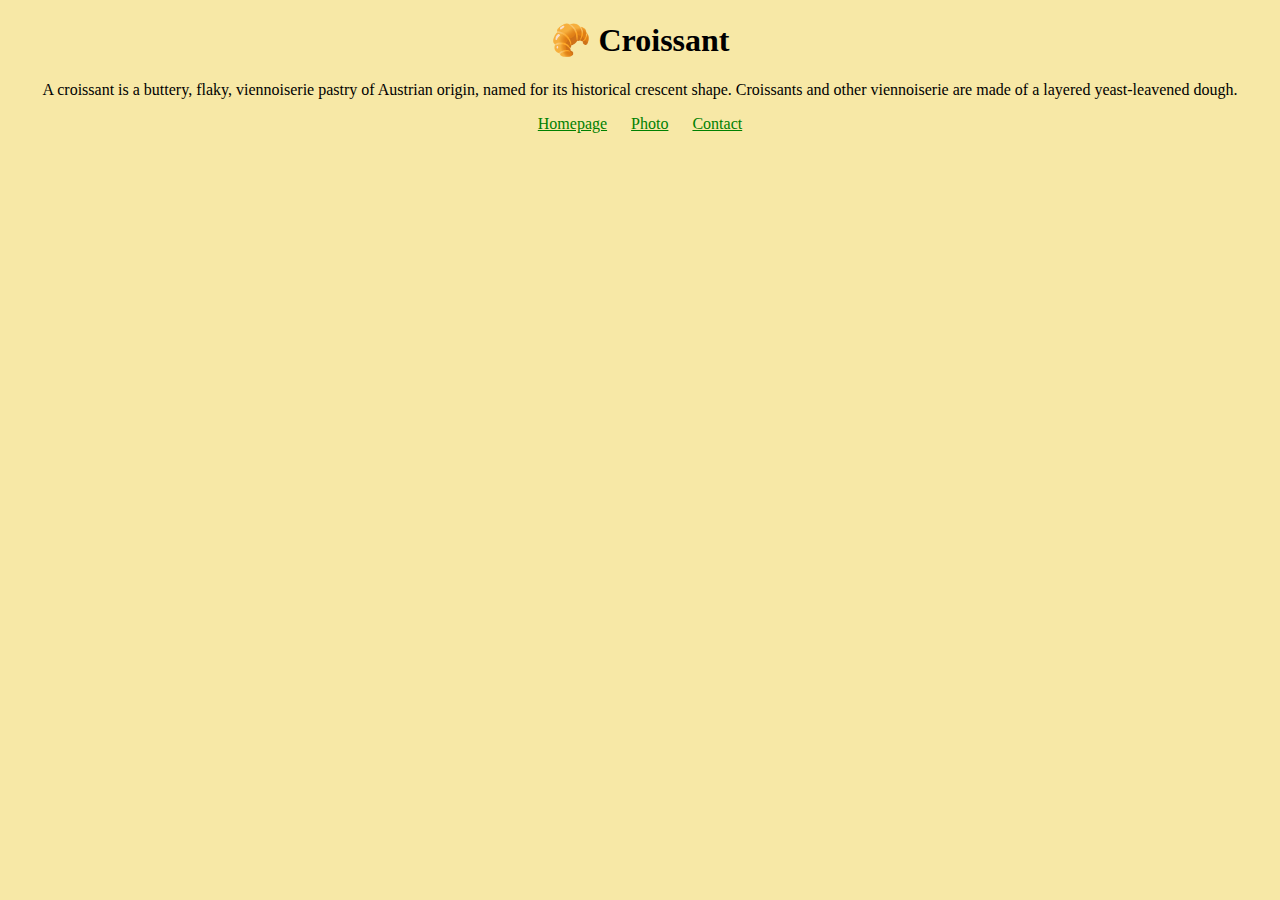
<file: index.html>
<!DOCTYPE html>
<html lang="en">
  <head>
    <meta charset="UTF-8" />
    <meta http-equiv="X-UA-Compatible" content="IE=edge" />
    <meta name="viewport" content="width=device-width, initial-scale=1.0" />
    <meta
      name="description"
      content="Croissants - What are croissants made of, Origin, Description, Learn more about croissants."
    />
    <title>🥐 Croissant - Croissant.com</title>
    <link rel="stylesheet" href="/css/style.css" />
  </head>
  <body>
    <h1>🥐 Croissant</h1>
    <p>
      A croissant is a buttery, flaky, viennoiserie pastry of Austrian origin,
      named for its historical crescent shape. Croissants and other viennoiserie
      are made of a layered yeast-leavened dough.
    </p>
    <footer>
      <a href="/" title="Home">Homepage</a>
      <a href="/photo.html" title="Croissant photo">Photo</a>
      <a href="/contact.html" title="Contact croissant.com">Contact</a>
    </footer>
  </body>
</html>
</file>
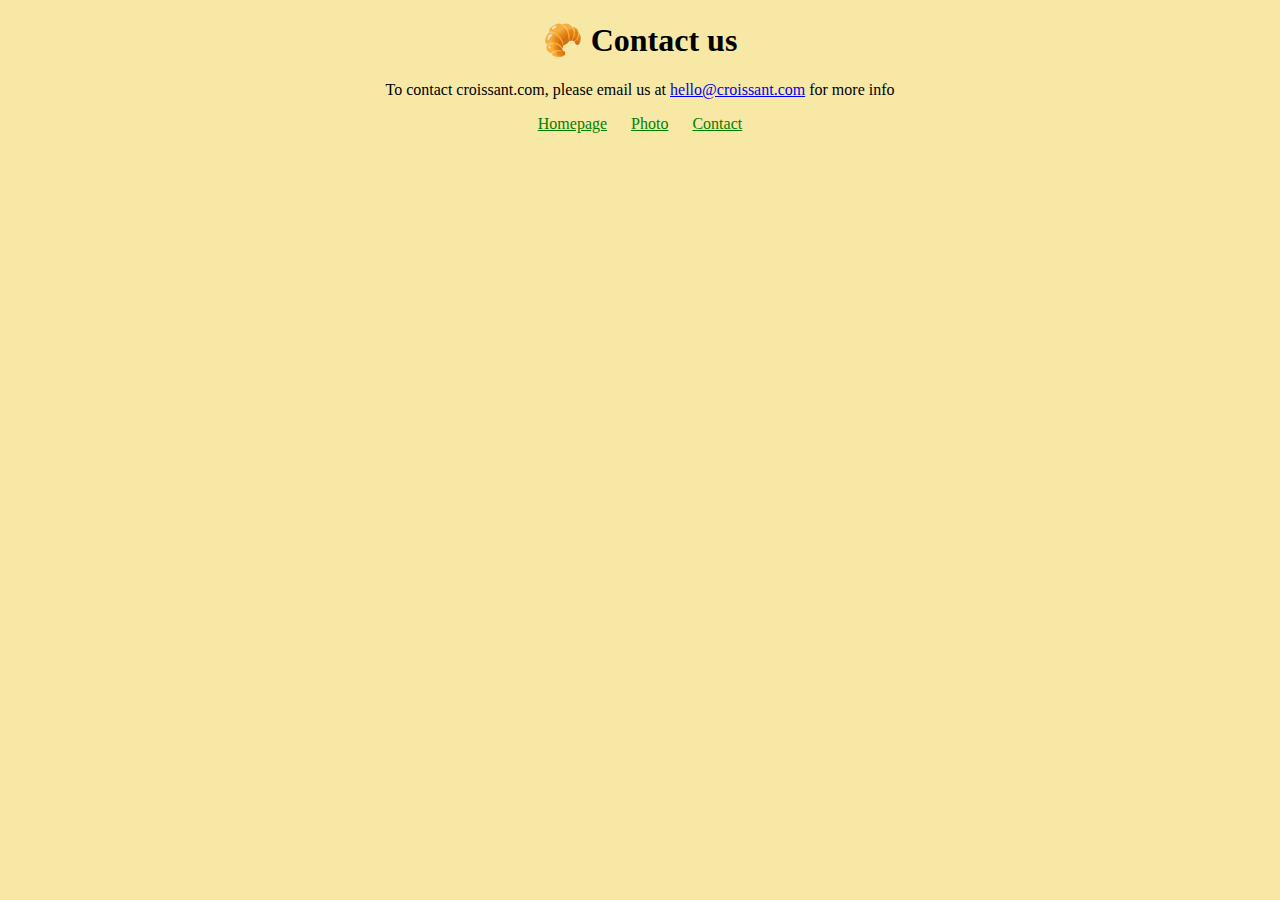
<file: contact.html>
<!DOCTYPE html>
<html lang="en">
  <head>
    <meta charset="UTF-8" />
    <meta http-equiv="X-UA-Compatible" content="IE=edge" />
    <meta name="viewport" content="width=device-width, initial-scale=1.0" />
    <meta
      name="description"
      content="Croissants - Contact us to learn more about croissants. More information about croissant. Email."
    />
    <title>Contact us - Croissant.com</title>
    <link rel="stylesheet" href="/css/style.css" />
  </head>
  <body>
    <h1>🥐 Contact us</h1>
    <p>
      To contact croissant.com, please email us at
      <a href="mailto:hello@croissant.com" title="Contact us by email"
        >hello@croissant.com</a
      >
      for more info
    </p>
    <footer>
      <a href="/" title="Home">Homepage</a>
      <a href="/photo.html" title="Croissant photo">Photo</a>
      <a href="/contact.html" title="Contact croissant.com">Contact</a>
    </footer>
  </body>
</html>
</file>
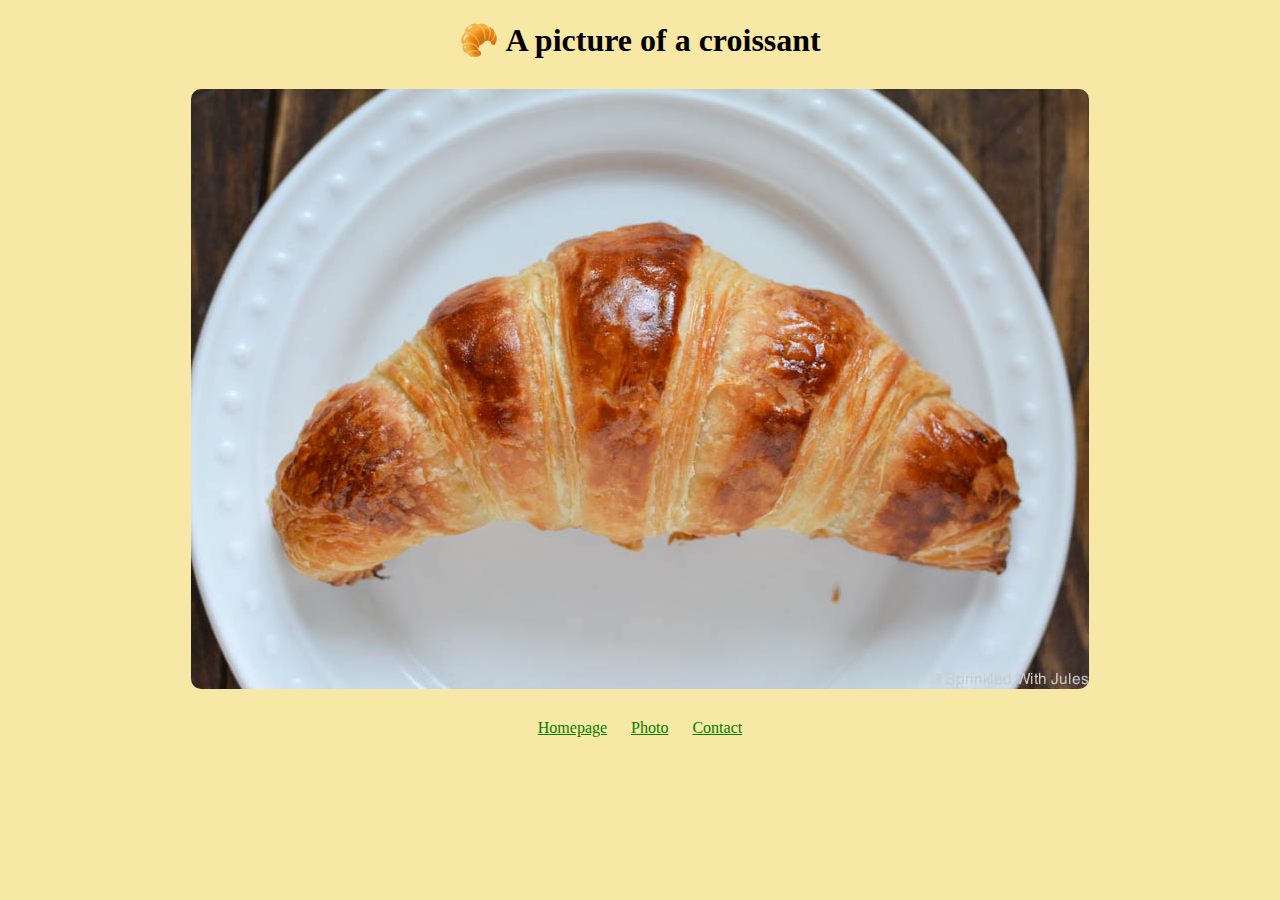
<file: photo.html>
<!DOCTYPE html>
<html lang="en">
  <head>
    <meta charset="UTF-8" />
    <meta http-equiv="X-UA-Compatible" content="IE=edge" />
    <meta name="viewport" content="width=device-width, initial-scale=1.0" />
    <meta
      name="description"
      content="Croissants - Learn more about croissants, Perfect Croissant. Photos."
    />
    <title>An example of the perfect Croissant - Croissant.com</title>
    <link rel="stylesheet" href="/css/style.css" />
  </head>
  <body>
    <h1>🥐 A picture of a croissant</h1>
    <img src="/images/croissant.jpeg" alt="Croissant" />
    <footer>
      <a href="/" title="Home">Homepage</a>
      <a href="/photo.html" title="Croissant photo">Photo</a>
      <a href="/contact.html" title="Contact croissant.com">Contact</a>
    </footer>
  </body>
</html>
</file>
<file: css/style.css>
* {
  background: #f7e8a6;
  text-align: center;
}

footer a {
  color: #008001;
  margin: 0 10px;
  text-align: center;
}

img {
  max-width: 100%;
  border-radius: 10px;
  display: block;
  margin: 30px auto;
}
</file>
